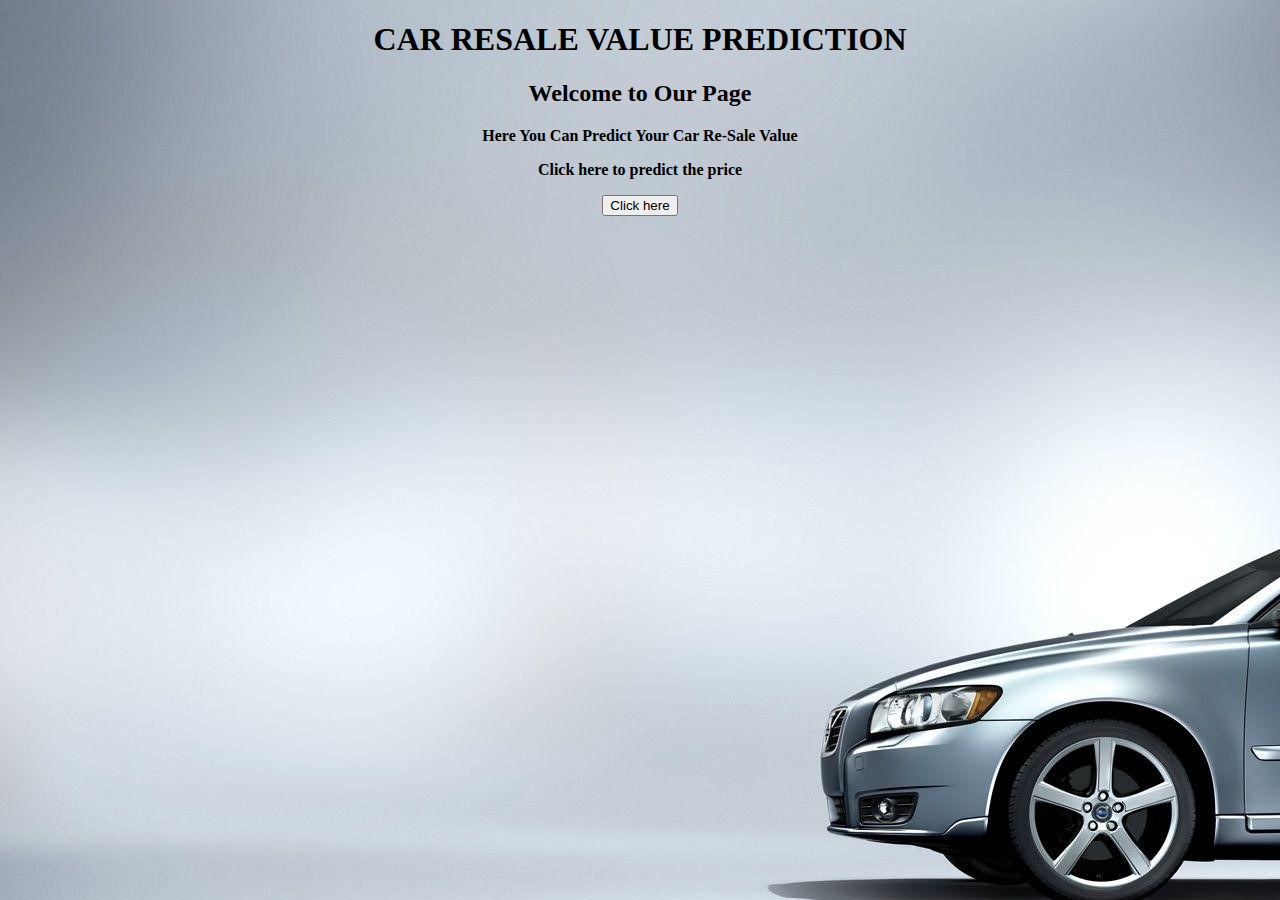
<file: APPLICATION BUILDING/index.html>
<!DOCTYPE html>
<html>
<head>
<style>
body {
  background-image: url('car1.jpg');
  background-repeat: no-repeat;
}
</style>
</head>
<body><center>
<h1><b>CAR RESALE VALUE PREDICTION</b> </h1>
<h2>Welcome to Our Page</h2>
<form action='form.html'>
<p><b>Here You Can Predict Your Car Re-Sale Value</b</p>
<p>Click here to predict the price</p>
<input type="submit" value="Click here">
</center>
</form>
</body>
</html>
</file>
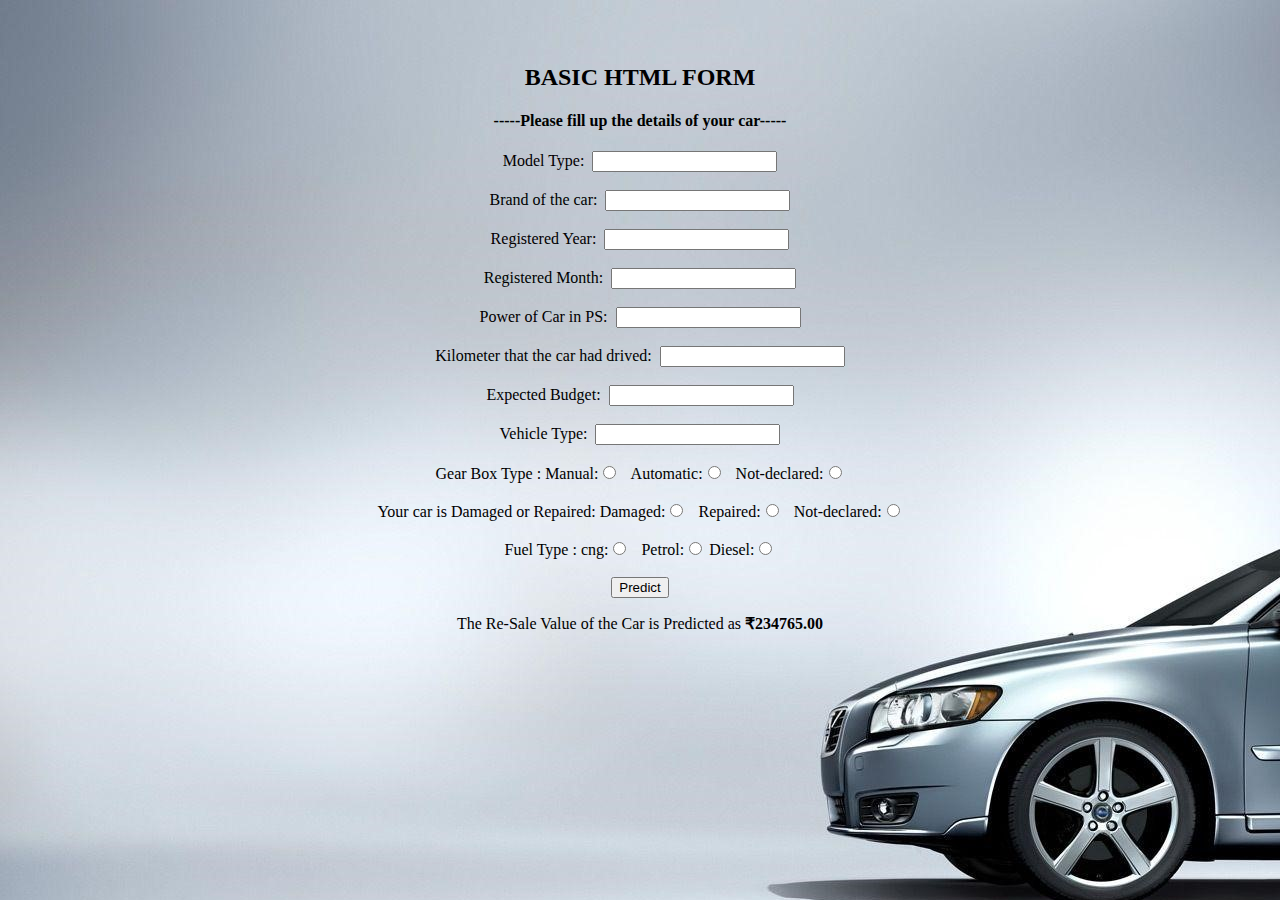
<file: APPLICATION BUILDING/form.html>
<!DOCTYPE html>
<html>
<body background="car1.jpg">
<br><br>
<center><h2><b>BASIC HTML FORM</b></h2></center>



<form action="/y_predict">
 <h4><center> -----Please fill up the details of your car-----</center></h4>
 <center>
  Model Type:&nbsp;&nbsp;<input type="text"><br><br>

  Brand of the car:&nbsp;&nbsp;<input type="text"><br><br>
 Registered Year:&nbsp;&nbsp;<input type="number"><br><br>
  
 Registered Month:&nbsp;&nbsp;<input type="number"><br><br>
 
 Power of Car in PS:&nbsp;&nbsp;<input type="number"><br><br>

 Kilometer that the car had drived:&nbsp;&nbsp;<input type="number" "style = font-color : white"><br><br>

 
 Expected Budget:&nbsp;&nbsp;<input type="text"><br><br>
 Vehicle Type:&nbsp;&nbsp;<input type="text"><br><br>

Gear Box Type  :
  Manual:<input type="radio" value="Manual">

  Automatic:<input type="radio" value="Automatic">

  Not-declared:<input type="radio"  value="Not-declared"><br><br>

  
Your car is Damaged or Repaired:
  Damaged:<input type="radio" value="D">

  Repaired:<input type="radio" value="R">

  Not-declared:<input type="radio"  value="Not-declared"><br><br>
  


  Fuel Type  :
  cng:<input type="radio" value="cng">

  Petrol:<input type="radio" value="Petrol">

  Diesel:<input type="radio" value="Diesel"><br><br>


  <input type="submit" value="Predict">

 <p>The Re-Sale Value of the Car is Predicted as <b>₹234765.00</b></p>
 
</form> 
</center>


</body>
</html>
</file>
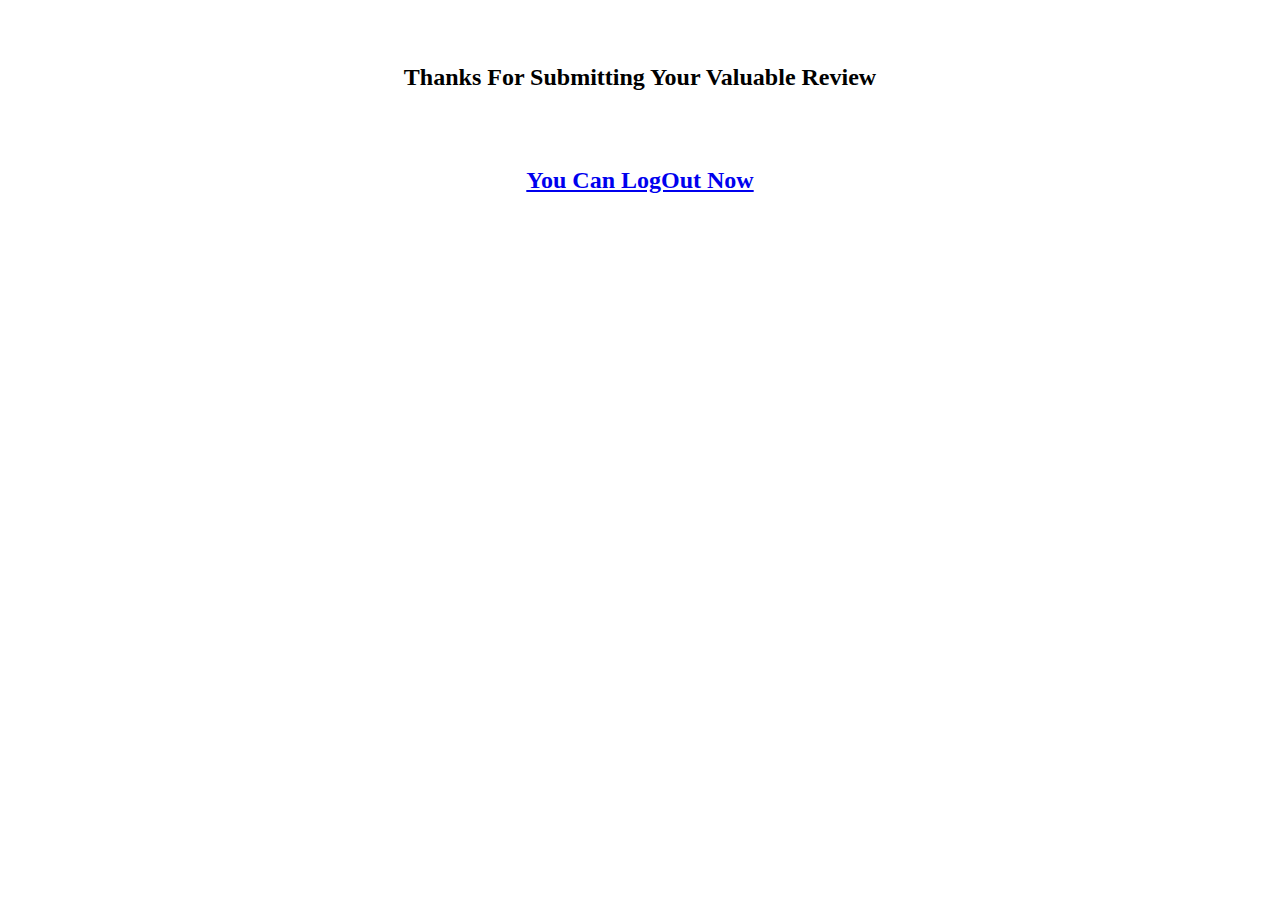
<file: Final Deliverables/Application Building/Build HTML Page/templates/final.html>
<!DOCTYPE html>
<html lang="en">
<head>
    <meta charset="UTF-8">
    <meta http-equiv="X-UA-Compatible" content="IE=edge">
    <meta name="viewport" content="width=device-width, initial-scale=1.0">
    <title>final Output</title>
    <br><br>
    <h2><center><b>Thanks For Submitting Your Valuable Review</b></center></h2>
    <br><br>
    <h2><center><b><a href="car.html">You Can LogOut Now</a></b></center></h2>
</head>
<body>
    
</body>
</html>
</file>
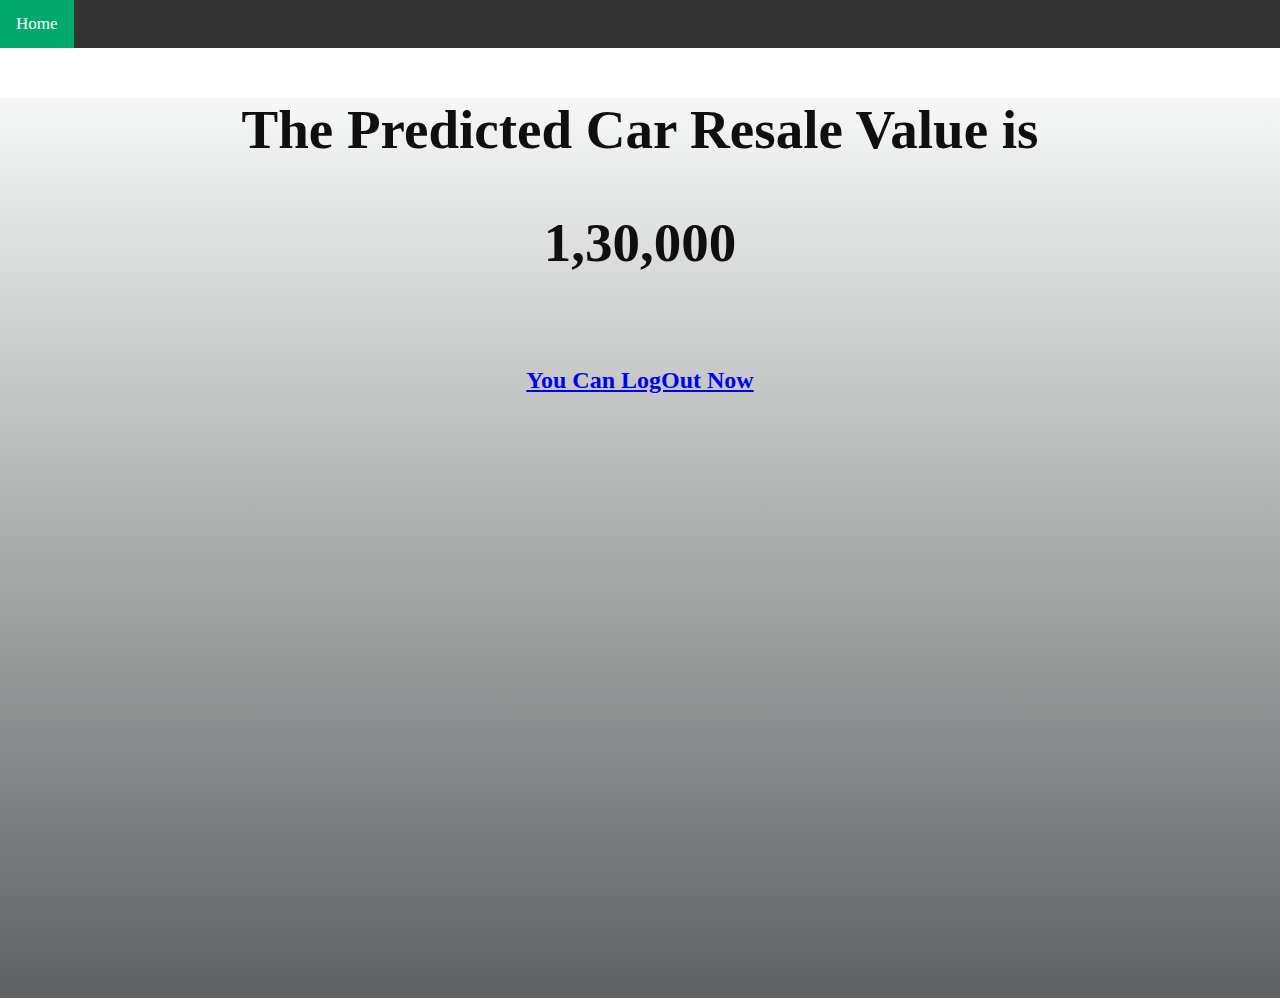
<file: Final Deliverables/Application Building/Build HTML Page/templates/predict.html>
<!DOCTYPE html>
<html lang="en">
<head>
    <meta charset="UTF-8">
    <meta http-equiv="X-UA-Compatible" content="IE=edge">
    <meta name="viewport" content="width=device-width, initial-scale=1.0">
    <link rel="stylesheet" href="../static/css/predict.css">
    <title>Car Resale Predicted Value</title>
</head>
<body>
  <div class="topnav" id="myTopnav">
    <a href="C:\Users\Thaniyeal P\OneDrive\Desktop\IBM-CAR RESALE VALUE PREDICTION\IBM-Car Resale Value Prediction\Final Deliverables\Application Building\Build HTML Page\templates\car.html" class="active">Home</a>
    <a href="javascript:void(0);" class="icon" onclick="myFunction()">
      <i class="fa fa-bars"></i>
    </a>
  </div>
	<section class="header">
      
        <div class="text-box">
          <h1>The Predicted Car Resale Value is </h1>
		  <h1>1,30,000</h1>
      <br><br>
      <center><h2><a href="value.html">You Can LogOut Now</a></h2></center>
        </div>
    </section>
    
    
	

    <script>
      function myFunction() {
        var x = document.getElementById("myTopnav");
        if (x.className === "topnav") {
          x.className += " responsive";
        } else {
          x.className = "topnav";
        }
      }
      </script>
	
</body>
</html>
</file>
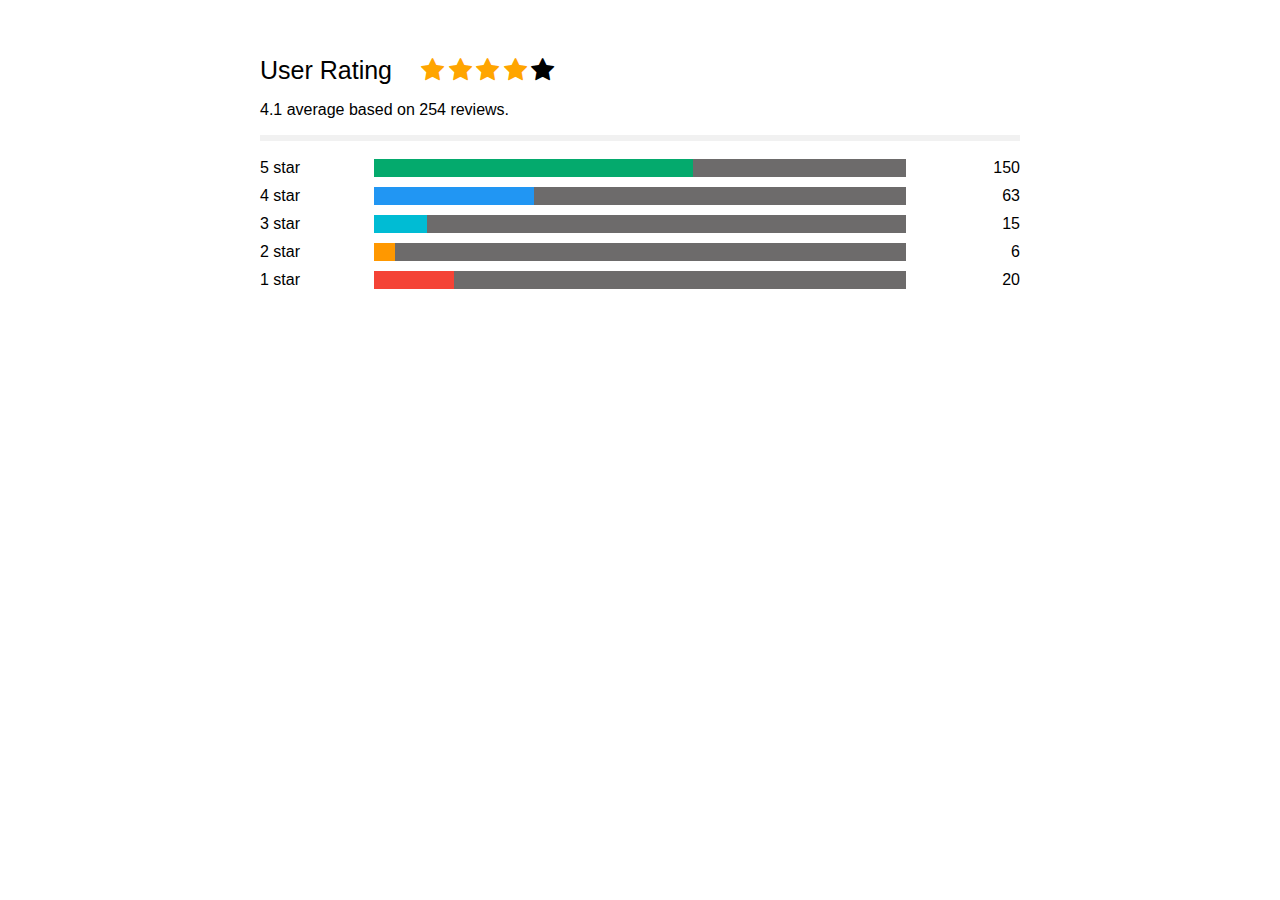
<file: Final Deliverables/Application Building/Build HTML Page/templates/review.html>
<!DOCTYPE html>
<html>
<head>
<meta name="viewport" content="width=device-width, initial-scale=1">
<!-- Font Awesome Icon Library -->
<link rel="stylesheet" href="https://cdnjs.cloudflare.com/ajax/libs/font-awesome/4.7.0/css/font-awesome.min.css">
<style>
* {
  box-sizing: border-box;
}

body {
  font-family: Arial;
  margin: 0 auto; /* Center website */
  max-width: 800px; /* Max width */
  padding: 20px;
}

.heading {
  font-size: 25px;
  margin-right: 25px;
}

.fa {
  font-size: 25px;
}

.checked {
  color: orange;
}

/* Three column layout */
.side {
  float: left;
  width: 15%;
  margin-top:10px;
}

.middle {
  margin-top:10px;
  float: left;
  width: 70%;
}

/* Place text to the right */
.right {
  text-align: right;
}

/* Clear floats after the columns */
.row:after {
  content: "";
  display: table;
  clear: both;
}

/* The bar container */
.bar-container {
  width: 100%;
  background-color: #6d6b6b;
  text-align: center;
  color: rgb(117, 115, 115);
}

/* Individual bars */
.bar-5 {width: 60%; height: 18px; background-color: #04AA6D;}
.bar-4 {width: 30%; height: 18px; background-color: #2196F3;}
.bar-3 {width: 10%; height: 18px; background-color: #00bcd4;}
.bar-2 {width: 4%; height: 18px; background-color: #ff9800;}
.bar-1 {width: 15%; height: 18px; background-color: #f44336;}

/* Responsive layout - make the columns stack on top of each other instead of next to each other */
@media (max-width: 400px) {
  .side, .middle {
    width: 100%;
  }
  .right {
    display: none;
  }
}
</style>
</head>
<body>
<br><BR>
<span class="heading">User Rating</span>
<span class="fa fa-star checked"></span>
<span class="fa fa-star checked"></span>
<span class="fa fa-star checked"></span>
<span class="fa fa-star checked"></span>
<span class="fa fa-star"></span>
<p>4.1 average based on 254 reviews.</p>
<hr style="border:3px solid #f1f1f1">

<div class="row">
  <div class="side">
    <div>5 star</div>
  </div>
  <div class="middle">
    <div class="bar-container">
      <div class="bar-5"></div>
    </div>
  </div>
  <div class="side right">
    <div>150</div>
  </div>
  <div class="side">
    <div>4 star</div>
  </div>
  <div class="middle">
    <div class="bar-container">
      <div class="bar-4"></div>
    </div>
  </div>
  <div class="side right">
    <div>63</div>
  </div>
  <div class="side">
    <div>3 star</div>
  </div>
  <div class="middle">
    <div class="bar-container">
      <div class="bar-3"></div>
    </div>
  </div>
  <div class="side right">
    <div>15</div>
  </div>
  <div class="side">
    <div>2 star</div>
  </div>
  <div class="middle">
    <div class="bar-container">
      <div class="bar-2"></div>
    </div>
  </div>
  <div class="side right">
    <div>6</div>
  </div>
  <div class="side">
    <div>1 star</div>
  </div>
  <div class="middle">
    <div class="bar-container">
      <div class="bar-1"></div>
    </div>
  </div>
  <div class="side right">
    <div>20</div>
  </div>
</div>

</body>
</html>
</file>
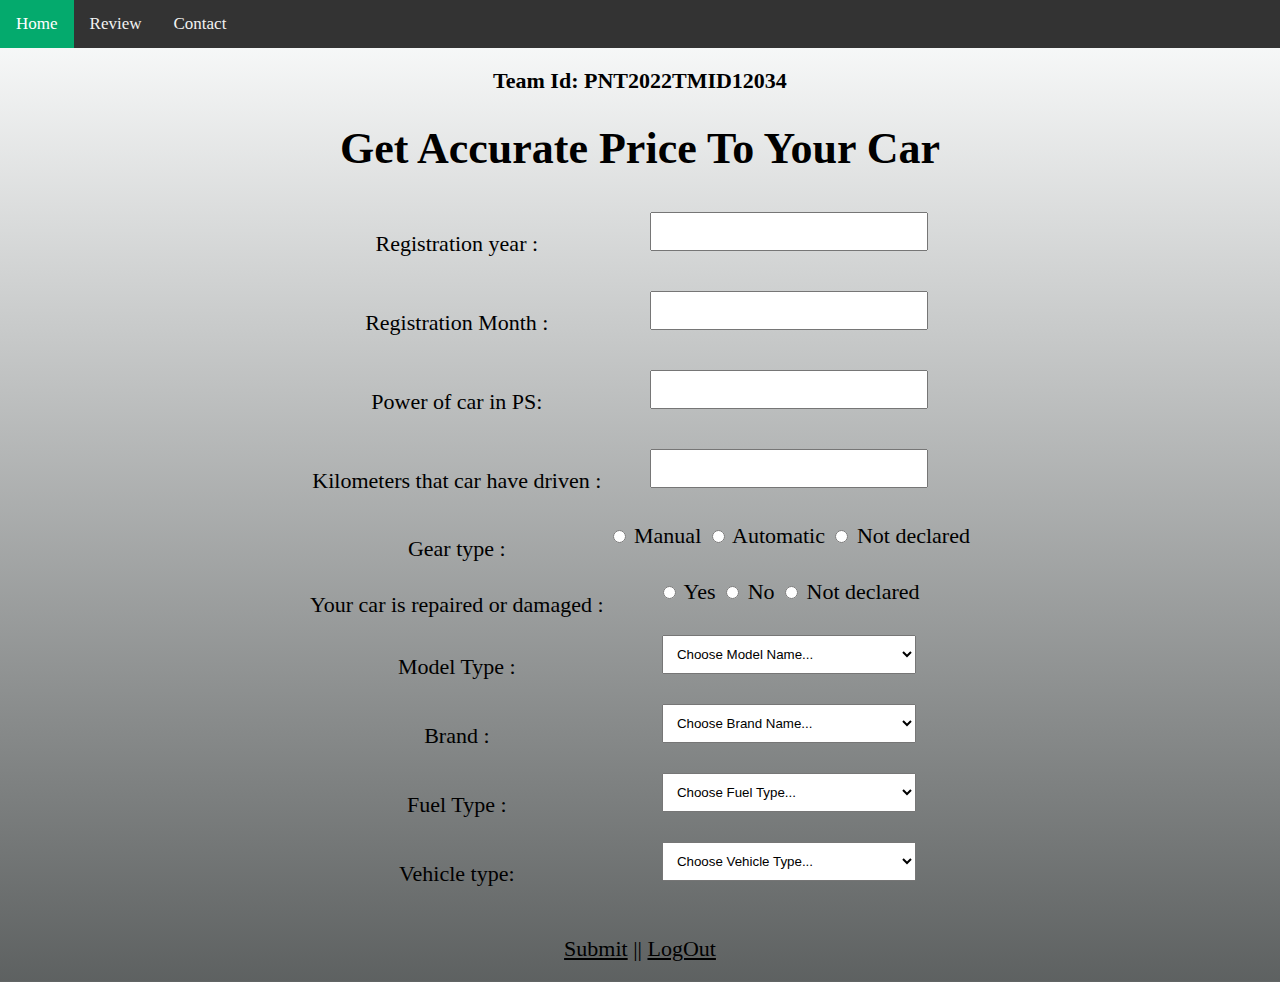
<file: Final Deliverables/Application Building/Build HTML Page/templates/value.html>
<!DOCTYPE html>
<html lang="en" dir="ltr">
<head>
<link rel="stylesheet" href="../static/css/value.css">

<title>Car resale value</title>

</head>
<body>
	

	<div class="topnav" id="myTopnav">
		<a href="C:\Users\Thaniyeal P\OneDrive\Desktop\IBM-CAR RESALE VALUE PREDICTION\IBM-Car Resale Value Prediction\Final Deliverables\Application Building\Build HTML Page\templates\car.html" class="active">Home</a>
		<a href="review.html">Review</a>
		<a href="contact.html">Contact</a>
		<a href="javascript:void(0);" class="icon" onclick="myFunction()">
		  <i class="fa fa-bars"></i>
		</a>
	  </div>

	
	<section class="form"><div><h><b>Team Id: PNT2022TMID12034</b></h></div>
	<form action="http://localhost:500/predict" method="GET">
    <table border="0" align="center">
    <tbody>
		<h1>Get Accurate Price To Your Car</h1>
    <tr>
	<td><label for="year" padding:10px>Registration year : </label></td>
	<td><input id="year" maxlength="50" name="regyear" type="text" />
	<br>
	<br>
	</td>
	</tr>

	<tr>
	<td><label for="month">Registration Month : </label></td>
	<td><input id="month" maxlength="50" name="regmonth" type="text" />
	<br>
	<br>
	</td>
	</tr>

	<tr>
	<td><label for="power">Power of car in PS: </label></td>
	<td><input id="power" maxlength="50" name="powerps" type="text" />
	<br>
	<br>
	</td>
	</tr>

	<tr>
	<td><label for="kilometer">Kilometers that car have driven : </label></td>
	<td><input id="kilometer" maxlength="50" name="kms" type="text" />
	<br>
	<br>
	</td>
	</tr>

	<tr>
	<td><label for="geartype">Gear type : </label></td>
	<td><input type="radio" name="geartype" value="manual"/> Manual 
	<input type="radio" name="geartype" value="automatic"/> Automatic   
	<input type="radio" name="geartype" value="not-declared"/> Not declared 
	<br>
	<br>
	</td>
	</tr>

	<tr>
	<td><label for="damage">Your car is repaired or damaged : </label></td>
	<td><input type="radio" name="damage" value="yes"/> Yes
	<input type="radio" name="damage" value="no"/> No  
	<input type="radio" name="damage" value="not-declared"/> Not declared 
	<br>
	<br>
	</td>
	</tr>

	<tr>
	<td><label for="model">Model Type : </label></td>
	<td>
	<select name="model" id="model"> 
	<option value="" disabled selected hidden>Choose Model Name...</option>
    <option value="golf">Golf </option>
	<option value="grand">Grand </option>
	<option value="fabia">Fabia </option>
	<option value="3er">3er </option>
	<option value="2_reihe">2 Reihe </option>
	<option value="andere">Andere </option>
	<option value="c_max">C Max </option>
	<option value="3_reihe">3 Reihe </option>
	<option value="passat">Passat </option>
	<option value="navara">Navara </option>
	<option value="ka">Ka </option>
	<option value="polo">Polo </option>
	<option value="twingo">Twingo </option>
	<option value="a_klasse">A klasse </option>
	<option value="scirocco">Scirocco </option>
	<option value="5er">5er </option>
	<option value="meriva">Meriva </option>
	<option value="arosa">Arosa </option>
	<option value="c4">C4 </option>
	<option value="civic">Civic </option>
	<option value="transporter">Transporter </option>
	<option value="punto">Punto </option>
	<option value="e_klasse">E Klasse </option>
	<option value="clio">Clio </option>
	<option value="kadett">Kadett </option>
	<option value="kangoo">Kangoo </option>
	<option value="corsa">Corsa </option>
	<option value="one">One </option>
	<option value="fortwo">Fortwo </option>
	<option value="1er">1er </option>
	<option value="b_klasse">B Klasse </option>
	<option value="signum">Signum </option>
	<option value="astra">Astra </option>
	<option value="a8">A8 </option>
	<option value="jetta">Jetta </option>
	<option value="fiesta">Fiesta </option>
	<option value="c_klasse">C Klasse </option>
	<option value="micra">Micra </option>
	<option value="vito">Vito </option>
	<option value="sprinter">Sprinter </option>
	<option value="156">156 </option>
	<option value="escort">Escort </option>
	<option value="forester">Forester </option>
	<option value="xc_reihe">Xc Reihe </option>
	<option value="scenic">Scenic </option>
	<option value="a4">A4 </option>
	<option value="a1">A1 </option>
	<option value="insignia">Insignia </option>
	<option value="combo">Combo </option>
	<option value="focus">Focus </option>
	<option value="tt">Tt </option>
	<option value="a6">A6 </option>
	<option value="jazz">Jazz </option>
	<option value="omega">Omega </option>
	<option value="slk">Slk </option>
	<option value="7er">7er </option>
	<option value="80">80 </option>
	<option value="147">147 </option>
	<option value="glk">Glk </option>
	<option value="100">100 </option>
	<option value="z_reihe">Z Reihe </option>
	<option value="sportage">Sportage </option>
	<option value="sorento">Sorento </option>
	<option value="v40">V40 </option>
	<option value="5er">5er </option>
	<option value="ibiza">Ibiza </option>
	<option value="3er">3er </option>
	<option value="mustang">Mustang </option>
	<option value="eos">Eos </option>
	<option value="touran">Touran </option>
	<option value="getz">Getz </option>
	<option value="a3">A3 </option>
	<option value="almera">Almera </option>
	<option value="megane">Megane </option>
	<option value="7er">7er </option>
	<option value="1er">1er </option>
	<option value="lupo">Lupo </option>
	<option value="r19">R19 </option>
	<option value="zafira">Zafira </option>
	<option value="caddy">Caddy </option>
	<option value="2_reihe">2 Reihe </option>
	<option value="mondeo">Mondeo </option>
	<option value="cordoba">Cordoba </option>
	<option value="colt">Colt </option>
	<option value="impreza">Impreza </option>
	<option value="vectra">Vectra </option>
	<option value="berlingo">Berlingo </option>
	<option value="80">80 </option>
	<option value="m_klasse">M Klasse </option>
	<option value="tiguan">Tiguan </option>
	<option value="i_reihe">I Reihe </option>
	<option value="espace">Espace </option>
	<option value="sharan">Sharan </option>
	<option value="6_reihe">6 Reihe </option>
	<option value="panda">Panda </option>
	<option value="up">Up </option>
	<option value="seicento">Seicento </option>
	<option value="ceed">Ceed </option>
	<option value="5_reihe">5 Reihe </option>
	<option value="yeti">Yeti </option>
	<option value="octavia">Octavia </option>
	<option value="mii">Mii </option>
	<option value="rx_reihe">Rx Reihe </option>
	<option value="6er">6er </option>
	<option value="modus">Modus </option>
	<option value="fox">Fox </option>
	<option value="matiz">Matiz </option>
	<option value="beetle">Beetle </option>
	<option value="c1">C1 </option>
	<option value="rio">Rio </option>
	<option value="touareg">Touareg </option>
	<option value="logan">Logan </option>
	<option value="spider">Spider </option>
	<option value="cuore">Cuore </option>
	<option value="s_max">S Max </option>
	<option value="a2">A2 </option>
	<option value="x_reihe">X Reihe </option>
	<option value="a5">A5 </option>
	<option value="galaxy">Galaxy </option>
	<option value="c3">C3 </option>
	<option value="viano">Viano </option>
	<option value="s_klasse">S Klasse </option>
	<option value="1_reihe">1 Reihe </option>
	<option value="avensis">Avensis </option>
	<option value="sl">Sl </option>
	<option value="roomster">Roomster </option>
	<option value="q5">Q5 </option>
	<option value="kaefer">Kaefer </option>
	<option value="santa">Santa </option>
	<option value="cooper">Cooper </option>
	<option value="leon">Leon </option>
	<option value="4_reihe">4 Reihe </option>
	<option value="500">500 </option>
	<option value="laguna">Laguna </option>
	<option value="ptcruiser">Ptcruiser </option>
	<option value="clk">Clk </option>
	<option value="primera">Primera </option>
	<option value="exeo">Exeo </option>
	<option value="159">159 </option>
	<option value="transit">Transit </option>
	<option value="juke">Juke </option>
	<option value="qashqai">Qashqai </option>
	<option value="carisma">Carisma </option>
	<option value="accord">Accord </option>
	<option value="corolla">Corolla </option>
	<option value="lanos">Lanos </option>
	<option value="phaeton">Phaeton </option>
	<option value="boxster">Boxster </option>
	<option value="verso">Verso </option>
	<option value="swift">Swift </option>
	<option value="rav">Rav </option>
	<option value="kuga">Kuga </option>
	<option value="picanto">Picanto </option>
	<option value="kalos">Kalos </option>
	<option value="superb">Superb </option>
	<option value="stilo">Stilo </option>
	<option value="alhambra">Alhambra </option>
	<option value="911">911 </option>
	<option value="mx_reihe">Mx Reihe </option>
	<option value="m_reihe">M Reihe </option>
	<option value="roadster">Roadster </option>
	<option value="ypsilon">Ypsilon </option>
	<option value="cayenne">Cayenne </option>
	<option value="galant">Galant </option>
	<option value="justy">Justy </option>
	<option value="90">90 </option>
	<option value="sirion">Sirion </option>
	<option value="crossfire">Crossfire </option>
	<option value="6_reihe">6 Reihe </option>
	<option value="agila">Agila </option>
	<option value="duster">Duster </option>
	<option value="cr_reihe">Cr Reihe </option>
	<option value="v50">V50 </option>
	<option value="discovery">Discovery </option>
	<option value="c_reihe">C Reihe </option>
	<option value="v_klasse">V Klasse </option>
	<option value="yaris">Yaris </option>
	<option value="c5">C5 </option>
	<option value="aygo">Aygo </option>
	<option value="cc">Cc </option>
	<option value="carnival">Carnival </option>
	<option value="fusion">Fusion </option>
	<option value="bora">Bora </option>
	<option value="forfour">Forfour </option>
	<option value="100">100 </option>
	<option value="cl">Cl </option>
	<option value="tigra">Tigra </option>
	<option value="156">156 </option>
	<option value="300c">300c </option>
	<option value="100">100 </option>
	<option value="147">147 </option>
	<option value="q3">Q3 </option>
	<option value="spark">Spark </option>
	<option value="v70">V70 </option>
	<option value="x_type">X Type </option>
	<option value="5_reihe">5 Reihe </option>
	<option value="ducato">Ducato </option>
	<option value="s_type">S Type </option>
	<option value="x_trail">X Trail </option>
	<option value="toledo">Toledo </option>
	<option value="altea">Altea </option>
	<option value="7er">7er </option>
	<option value="voyager">Voyager </option>
	<option value="calibra">Calibra </option>
	<option value="bravo">Bravo </option>
	<option value="range_rover">Range Rover </option>
	<option value="antara">Antara </option>
	<option value="tucson">Tucson </option>
	<option value="q7">Q7 </option>
	<option value="citigo">Citigo </option>
	<option value="jimny">Jimny </option>
	<option value="cx_reihe">Cx Reihe </option>
	<option value="wrangler">Wrangler </option>
	<option value="lybra">Lybra </option>
	<option value="range_rover_sport">Range Rover Sport </option>
	<option value="lancer">Lancer </option>
	<option value="159">159 </option>
	<option value="freelander">Freelander </option>
	<option value="captiva">Captiva </option>
	<option value="c2">C2 </option>
	<option value="500">500 </option>
	<option value="range_rover_evoque">Range Rover Evoque </option>
	<option value="sandero">Sandero </option>
	<option value="note">Note </option>
	<option value="900">900 </option>
	<option value="147">147 </option>
	<option value="defender">Defender </option>
	<option value="cherokee">Cherokee </option>
	<option value="clubman">Clubman </option>
	<option value="samara">Samara </option>
	<option value="2_reihe">2 Reihe </option>
	<option value="1er">1er </option>
	<option value="3er">3er </option>
	<option value="601">601 </option>
	<option value="3_reihe">3 Reihe </option>
	<option value="4_reihe">4 Reihe </option>
	<option value="5er">5er </option>
	<option value="6_reihe">6 Reihe </option>
	<option value="legacy">Legacy </option>
	<option value="pajero">Pajero </option>
	<option value="auris">Auris </option>
	<option value="niva">Niva </option>
	<option value="5_reihe">5 Reihe </option>
	<option value="s60">S60 </option>
	<option value="nubira">Nubira </option>
	<option value="vivaro">Vivaro </option>
	<option value="g_klasse">G Klasse </option>
	<option value="lodgy">Lodgy </option>
	<option value="850">850 </option>
	<option value="serie_2">Serie 2 </option>
	<option value="6er">6er </option>
	<option value="charade">Charade </option>
	<option value="croma">Croma </option>
	<option value="outlander">Outlander </option>
	<option value="gl">Gl </option>
	<option value="doblo">Doblo </option>
	<option value="musa">Musa </option>
	<option value="amarok">Amarok </option>
	<option value="156">156 </option>
	<option value="move">Move </option>
	<option value="9000">9000 </option>
	<option value="v60">V60 </option>
	<option value="145">145 </option>
	<option value="aveo">Aveo </option>
	<option value="200">200 </option>
	<option value="300c">300c </option>
	<option value="b_max">B Max </option>
	<option value="delta">Delta </option>
	<option value="terios">Terios </option>
	<option value="rangerover">RangeRover </option>
	<option value="90">90 </option>
	<option value="materia">Materia </option>
	<option value="kalina">Kalina </option>
	<option value="elefantino">Elefantino </option>
	<option value="i3">I3 </option>
	<option value="kappa">Kappa </option>
	<option value="serie_3">Serie 3 </option>
	<option value="48429">48429 </option>
	<option value="serie_1">Serie 1 </option>
	<option value="discovery_sport">Discovery Sport </option>

	</select> 
	<br>
	<br>
	</td>	
	</tr>

	<tr>
	<td><label for="brand">Brand :</label></td>
	<td>
	<select name="brand" id="brand">
	<option value="" disabled selected hidden>Choose Brand Name...</option>
	<option value="volkswagen">Volkswagen </option>
	<option value="audi">Audi </option>
	<option value="jeep">Jeep </option>
	<option value="skoda">Skoda </option>
	<option value="bmw">Bmw </option>
	<option value="peugeot">Peugeot </option>
	<option value="ford">Ford </option>
	<option value="mazda">Mazda </option>
	<option value="nissan">Nissan </option>
	<option value="renault">Renault </option>
	<option value="mercedes_benz">Mercedes Benz </option>
	<option value="opel">Opel </option>
	<option value="seat">Seat </option>
	<option value="citroen">Citroen </option>
	<option value="honda">Honda </option>
	<option value="fiat">Fiat </option>
	<option value="mini">Mini </option>
	<option value="smart">Smart </option>
	<option value="hyundai">Hyundai </option>
	<option value="sonstige_autos">Sonstige Autos </option>
	<option value="alfa_romeo">Alfa Romeo </option>
	<option value="subaru">Subaru </option>
	<option value="volvo">Volvo </option>
	<option value="mitsubishi">Mitsubishi </option>
	<option value="kia">Kia </option>
	<option value="suzuki">Suzuki </option>
	<option value="lancia">Lancia </option>
	<option value="porsche">Porsche </option>
	<option value="toyota">Toyota </option>
	<option value="chevrolet">Chevrolet </option>
	<option value="dacia">Dacia </option>
	<option value="daihatsu">Daihatsu </option>
	<option value="trabant">Trabant </option>
	<option value="saab">Saab </option>
	<option value="chrysler">Chrysler </option>
	<option value="jaguar">Jaguar </option>
	<option value="daewoo">Daewoo </option>
	<option value="rover">Rover </option>
	<option value="land_rover">Land Rover </option>
	<option value="lada">Lada </option>
	</select>
	<br>
	<br>
	</td>
	</tr>

	<tr>
	<td><label for="fuelType">Fuel Type :</label></td>
	<td>
	<select name="fuelType" id="brand">
	<option value="" disabled selected hidden>Choose Fuel Type...</option>
	<option value="petrol"> Petrol </option>
	<option value="diesel"> Diesel </option>
	<option value="lpg">LPG </option>
	<option value="cng">CNG </option>
	<option value="hybrid">Hybrid </option>
	<option value="electric">Electric </option>
	<option value="others">Others </option>
	</select>
	<br>
	<br>
	</td>
	</tr>

	<tr>
	<td><label for="vehicletype">Vehicle type:</label></td>
	<td>
	<select name="vehicletype" id="vehicle" >
	<option value="" disabled selected hidden>Choose Vehicle Type...</option>
	<option value="coupe">Coupe </option>  
    <option value="suv">SUV </option>  
    <option value="kleinwagen">Kleinwagen </option>  
    <option value="limousine">Limousine </option>
	<option value="cabrio">Cabrio </option>
	<option value="bus">Bus </option>
	<option value="kombi">Kombi </option>
	<option value="andere">Andere </option>
	<option value="volkswagen">Volkswagen </option>
	</select>
	<br>
	<br>
	</td>
	</tr>
	</tbody>
	</table>
	<br>
	<a href="predict.html">Submit</a> || <a href="car.html">LogOut </a>
	</form> 
  </section>  
 
  <script>
	function myFunction() {
	  var x = document.getElementById("myTopnav");
	  if (x.className === "topnav") {
		x.className += " responsive";
	  } else {
		x.className = "topnav";
	  }
	}
	</script>
</body
</file>
<file: Final Deliverables/Application Building/Build HTML Page/static/css/predict.css>
.header{
  min-height: 100vh;
  width: 100%;
  background-image: linear-gradient(rgba(242, 244, 244, 0.7),rgba(25,30,30,0.7));
  
  background-position: center;
  background-size: cover;
  position: relative;
}

.text-box{
  text-align: center;
  position: relative;
  color:  #0f0f0e;
  top:50%;
}
.text-box h1{
  margin-top: 50px;
  font-size: 55px;
}

.text-box p{
  margin: 10px 0 40px;
  font-size: 15px;
}

body{
	margin: 0;
}

nav{
  display:flex;
  padding: 2% 6%;
  justify-content: space-between;
  align-items: center;
}

.topnav {
  overflow: hidden;
  background-color: #333;
}

.topnav a {
  float: left;
  display: block;
  color: #f2f2f2;
  text-align: center;
  padding: 14px 16px;
  text-decoration: none;
  font-size: 17px;
}

.topnav a:hover {
  background-color: #ddd;
  color: black;
}

.topnav a.active {
  background-color: #04AA6D;
  color: white;
}

.topnav .icon {
  display: none;
}

@media screen and (max-width: 600px) {
  .topnav a:not(:first-child) {display: none;}
  .topnav a.icon {
    float: right;
    display: block;
  }
}

@media screen and (max-width: 600px) {
  .topnav.responsive {position: relative;}
  .topnav.responsive .icon {
    position: absolute;
    right: 0;
    top: 0;
  }
  .topnav.responsive a {
    float: none;
    display: block;
    text-align: left;
  }
</file>
<file: Final Deliverables/Application Building/Build HTML Page/static/css/value.css>
.header{
  width: 100%;
  text-align: center;
  //padding-top: 20px;
  font-size:20px;
  font-family: "Lucida Console";
  background-color:#43FFB6;
  border:0%;
  top:0px;
  bottom:0px;
  right:0px;
  left:0px;
  overflow-y:auto;
}

body{
	margin: 0;
  
}

.form{
background-image: linear-gradient(rgba(242, 244, 244, 0.7),rgba(25,30,30,0.7));
 background-position: center;
  background-size: cover;
  position: relative;
}
.form{
text-align: center;
padding:20px;
text-top:10px;
display: flex;
flex-direction: column;
align-items: center;
}
.form{
font-size:22px;
}
textarea {
  width: 100%;
  height: 150px;
  padding: 12px 20px;
  box-sizing: border-box;
  border: 2px solid #ccc;
  border-radius: 4px;
  background-color: #f8f8f8;
  resize: none;
}
input[type=text] {
  transition: width 0.4s ease-in-out;
}

input[type=text] {
  width: 70%;
  height: 10%;
  padding: 10px 10px;
  margin: 5px 0;
}
#model{
 width: 70%;
 padding: 10px;
}
#brand{
width:70%;
padding: 10px;
}
#vehicle{
width:70%;
padding: 10px;
}
*{
color:black;
}

#button{
  padding: 10px 10px;
  margin: 0;
  
  text-align:center;
  width:100px;
}

.topnav {
  overflow: hidden;
  background-color: #333;
}

.topnav a {
  float: left;
  display: block;
  color: #f2f2f2;
  text-align: center;
  padding: 14px 16px;
  text-decoration: none;
  font-size: 17px;
}

.topnav a:hover {
  background-color: #ddd;
  color: black;
}

.topnav a.active {
  background-color: #04AA6D;
  color: white;
}

.topnav .icon {
  display: none;
}

@media screen and (max-width: 600px) {
  .topnav a:not(:first-child) {display: none;}
  .topnav a.icon {
    float: right;
    display: block;
  }
}

@media screen and (max-width: 600px) {
  .topnav.responsive {position: relative;}
  .topnav.responsive .icon {
    position: absolute;
    right: 0;
    top: 0;
  }
  .topnav.responsive a {
    float: none;
    display: block;
    text-align: left;
  }
</file>
